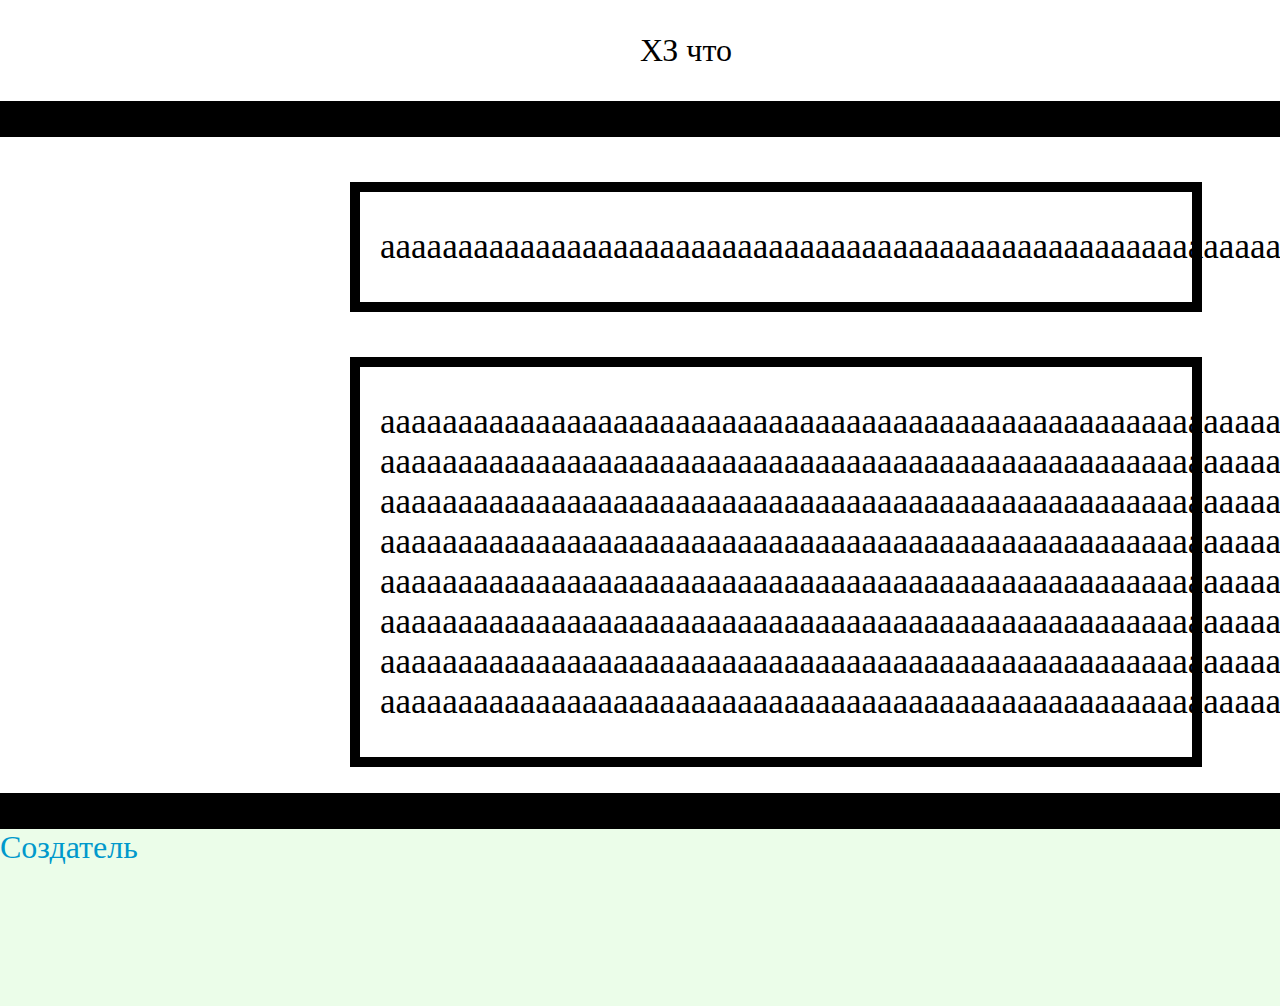
<file: index.html>
<!DOCTYPE html>
<html>
<head lang="ru">

    <link href="styles/style.css" rel="stylesheet">
    <meta charset="UTF-8">

</head>
<body>

<div class="start">

    <p class="start_text">
        ХЗ что
    </p>

</div>

<div class="line">

    <br></br>

</div>

<div class="info">

    <div class="title">
        <p style="margin-left: 20px;">
            aaaaaaaaaaaaaaaaaaaaaaaaaaaaaaaaaaaaaaaaaaaaaaaaaaaaaaaaaaaaaaaaaaaaaaaaaaaaaaaaaaaaaaaaaaaaaaaaaaaa
        </p>
    </div>
    <div class="text">
        <p style="margin-left: 20px;">
            aaaaaaaaaaaaaaaaaaaaaaaaaaaaaaaaaaaaaaaaaaaaaaaaaaaaaaaaaaaaaaaaaaaaaaaaaaaaaaaaaaaaaaaaaaaaaaaaaaaa
            aaaaaaaaaaaaaaaaaaaaaaaaaaaaaaaaaaaaaaaaaaaaaaaaaaaaaaaaaaaaaaaaaaaaaaaaaaaaaaaaaaaaaaaaaaaaaaaaaaaa
            aaaaaaaaaaaaaaaaaaaaaaaaaaaaaaaaaaaaaaaaaaaaaaaaaaaaaaaaaaaaaaaaaaaaaaaaaaaaaaaaaaaaaaaaaaaaaaaaaaaa
            aaaaaaaaaaaaaaaaaaaaaaaaaaaaaaaaaaaaaaaaaaaaaaaaaaaaaaaaaaaaaaaaaaaaaaaaaaaaaaaaaaaaaaaaaaaaaaaaaaaa
            aaaaaaaaaaaaaaaaaaaaaaaaaaaaaaaaaaaaaaaaaaaaaaaaaaaaaaaaaaaaaaaaaaaaaaaaaaaaaaaaaaaaaaaaaaaaaaaaaaaa
            aaaaaaaaaaaaaaaaaaaaaaaaaaaaaaaaaaaaaaaaaaaaaaaaaaaaaaaaaaaaaaaaaaaaaaaaaaaaaaaaaaaaaaaaaaaaaaaaaaaa
            aaaaaaaaaaaaaaaaaaaaaaaaaaaaaaaaaaaaaaaaaaaaaaaaaaaaaaaaaaaaaaaaaaaaaaaaaaaaaaaaaaaaaaaaaaaaaaaaaaaa
            aaaaaaaaaaaaaaaaaaaaaaaaaaaaaaaaaaaaaaaaaaaaaaaaaaaaaaaaaaaaaaaaaaaaaaaaaaaaaaaaaaaaaaaaaaaaaaaaaaaa
        </p>
    </div>

</div>

<div class="line">

    <br></br>

</div>

<div class="end">

    <a href="https://www.youtube.com/channel/UCCFOqhGeemtSV3oSRB5v0Rw" target="_blank">Создатель</a>

</div>

</body>
</html>
</file>
<file: styles/style.css>
@media (max-width: 769px) {

}


a {
    color: #09c;
    text-decoration: none;
    font-size: 200%;
}
a:hover {
    color: #f00;
    text-decoration: underline;
}

.line {
    background: linear-gradient(90deg, #000, #000);
}

.start {
    padding-left: 50%;
}
.start_text {
    font-size: 200%;
}

.info {
    margin-bottom: 2%;
    font-size: 35px;
}

.title {
    margin-top: 45px;
    margin-left: 350px;
    border: 10px solid black;
    width: 65%;
}

.text {
    margin-top: 45px;
    margin-left: 350px;
    border: 10px solid black;
    width: 65%;
}

body {
    margin: 0;
    background: url(../imgs/download.png);
}

.end {
    background: linear-gradient(90deg, #ebfde9, #ebfde9);
    padding-bottom: 11%;
}
</file>
